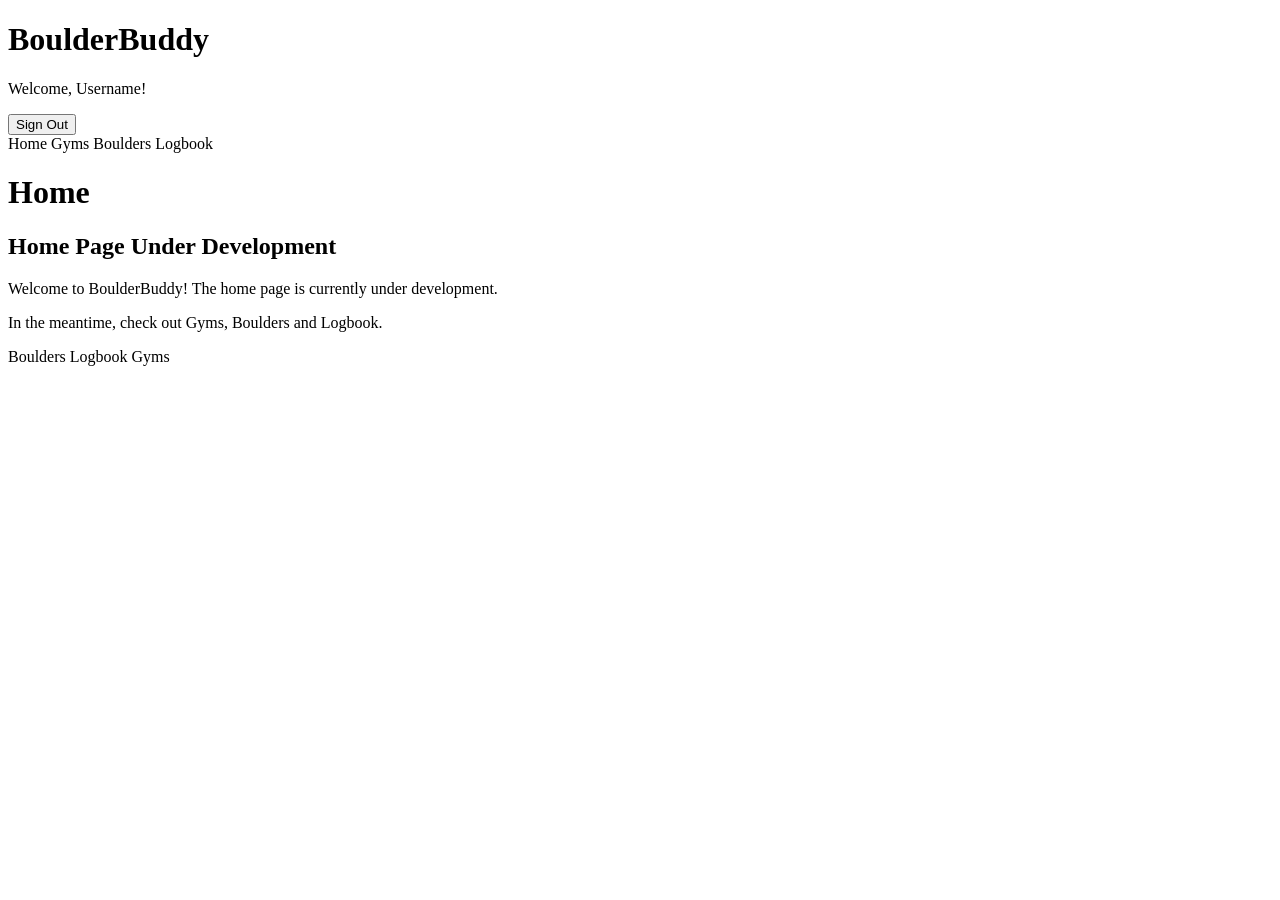
<file: src/main/resources/templates/index.html>
<!DOCTYPE HTML>
<html xmlns:th="http://www.thymeleaf.org">

<head>
    <title>Boulderlist</title>
    <meta http-equiv="Content-Type" content="text/html; charset=UTF-8" />
    <link rel="stylesheet" th:href="@{/css/bootstrap.min.css}" />
    <link rel="stylesheet" th:href="@{/css/style.css}" />
</head>

<body>

    <header class="header">

        <h1>BoulderBuddy</h1>

        <div class="header-user">
            <p>Welcome, <span sec:authentication="name">Username</span>!</p>

            <form th:action="@{/logout}" method="post">
                <input type="submit" value="Sign Out" class="action-button" id="sign-out">
            </form>
        </div>

    </header>

    <nav class="navigation">
        <a th:href="@{/home}" id="selected">Home</a>
        <a th:href="@{/gyms}">Gyms</a>
        <a th:href="@{/boulders}">Boulders</a>
        <a th:href="@{/logbook}">Logbook</a>
    </nav>

    <div>

        <h1 class="page-title"> Home </h1>

        <!-- TABLE -->
       <div class="form-section">
                <h2 class="section-title">Home Page Under Development</h2>

                <p>Welcome to BoulderBuddy! The home page is currently under development. </p>

                <div class="form-row">
                    
                    <div class="form-field">
                        <p>In the meantime, check out Gyms, Boulders and Logbook. </p>
                            <a th:href="@{/boulders}" class="action-button" id="back">Boulders</a>
                            <a th:href="@{/logbook}" class="action-button" id="back">Logbook</a>
                            <a th:href="@{/gyms}" class="action-button" id="back">Gyms</a>
                    </div>
                </div>
    
        </div>

</body>

</html>
</file>
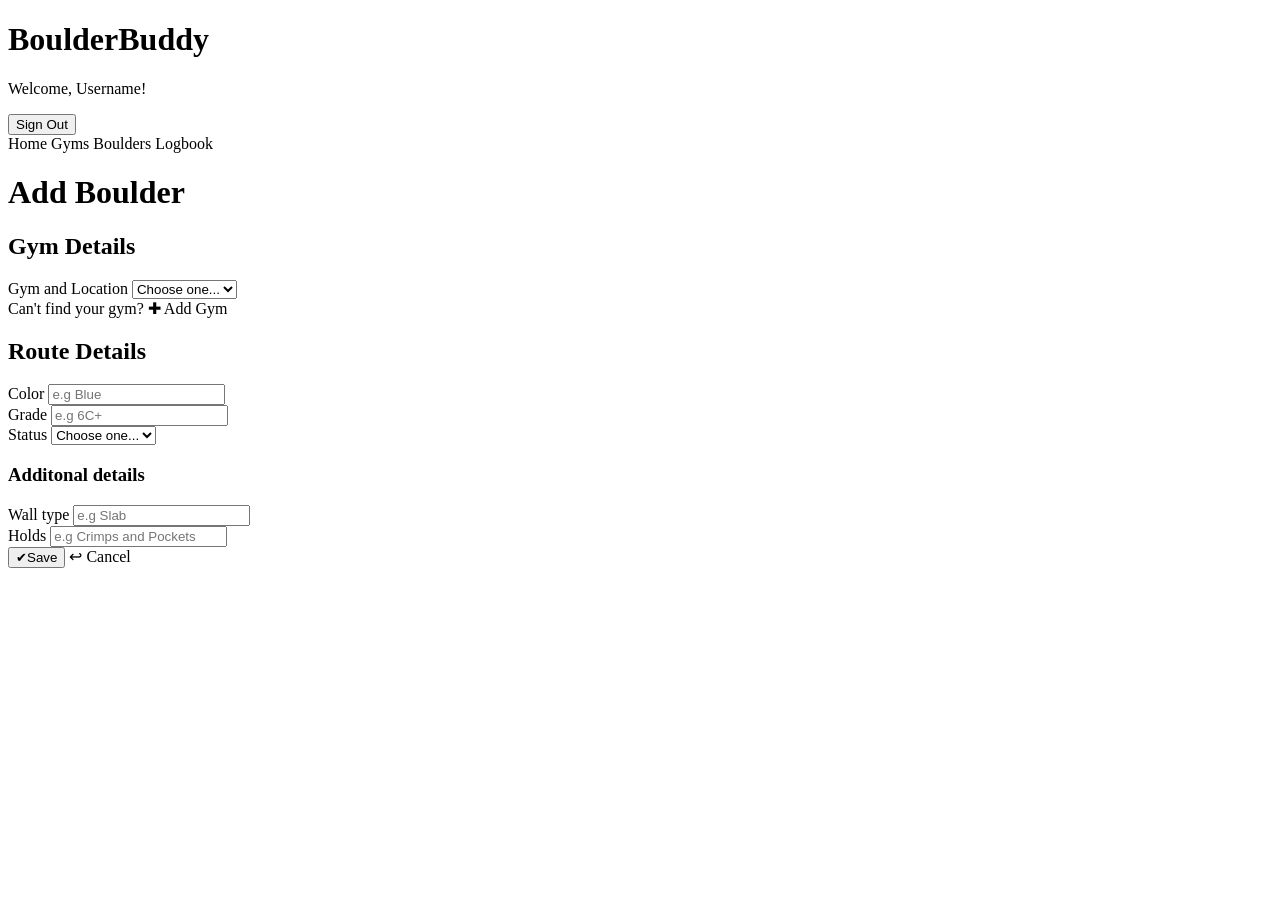
<file: src/main/resources/templates/addboulder.html>
<!DOCTYPE HTML>
<html xmlns:th="http://www.thymeleaf.org">

<head>
    <title>Boulderlist</title>
    <meta http-equiv="Content-Type" content="text/html; charset=UTF-8" />
    <link rel="stylesheet" th:href="@{/css/bootstrap.min.css}" />
    <link rel="stylesheet" th:href="@{/css/style.css}" />
</head>

<body>
    <header class="header">

        <h1>BoulderBuddy</h1>

        <div class="header-user">
            <p>Welcome, <span sec:authentication="name">Username</span>!</p>

            <form th:action="@{/logout}" method="post">
                <input type="submit" value="Sign Out" class="action-button" id="sign-out">
            </form>
        </div>

    </header>

    <nav class="navigation">
        <a th:href="@{/home}">Home</a>
        <a th:href="@{/gyms}">Gyms</a>
        <a th:href="@{/boulders}" id="selected">Boulders</a>
        <a th:href="@{/logbook}">Logbook</a>
    </nav>

    <div>
        <h1 class="page-title"> Add Boulder</h1>
        <!-- FORM -->
        <form th:object="${boulder}" th:action="@{/save}" method="post" class="form">

            <div class="form-section">
                <h2 class="section-title">Gym Details</h2>
                
                <div class="form-row">
                    
                    <div class="form-field">
                        <label for="company">Gym and Location</label>
                        <select id="company" th:field="*{gym}" class="form-control" required>
                            <option value="">Choose one...</option>
                            <option th:each="gym: ${gyms}" th:value="${gym.gymId}"
                                th:text="${gym.company}  + ' ' + ${gym.location} ">
                            </option>
                        </select>
                    </div>
                    
                    <div class="form-field">
                        <label for="newgym"> Can't find your gym?</label>
                        <a th:href="@{/addgym}" class="action-button" id="form-btn">&#10010; Add Gym</a>

                    </div>
    
                </div>
            </div>

            <div class="form-section">
                <h2 class="section-title">Route Details</h2>

                <div class="form-row">

                    <div class="form-field">
                        <label for="color">Color</label>
                        <input type="text" th:field="*{color}" placeholder="e.g Blue">
                    </div>

                    <div class="form-field">
                        <label for="grade">Grade</label>
                        <input type="text" th:field="*{grade}" placeholder="e.g 6C+">
                    </div>

                    <div class="form-field">
                        <label for="status">Status</label>
                        <select id="status" th:field="*{status}" class="form-control" required>
                            <option value="">Choose one...</option>
                            <option value="On the Wall">On the Wall</option>
                            <option value="Taken Down">Taken Down</option>
                        </select>
                    </div>

                </div>

                <div id="secondary">
                    <h3>Additonal details</h3>

                    <div class="form-row">

                        <div class="form-field">
                            <label for="wall">Wall type</label>
                            <input type="text" th:field="*{wall}" placeholder="e.g Slab">
                        </div>

                        <div class="form-field">
                            <label for="holds">Holds</label>
                            <input type="text" th:field="*{holds}" placeholder="e.g Crimps and Pockets">
                        </div>

                    </div>

                </div>
            </div>

            <div class="button-row">
                <button type="submit" class="action-button" id="submit">&#10004;Save</button>
                <a th:href="@{/boulders}" class="action-button" id="back">&larrhk; Cancel</a>
            </div>

        </form>
    </div>
</body>

</html>
</file>
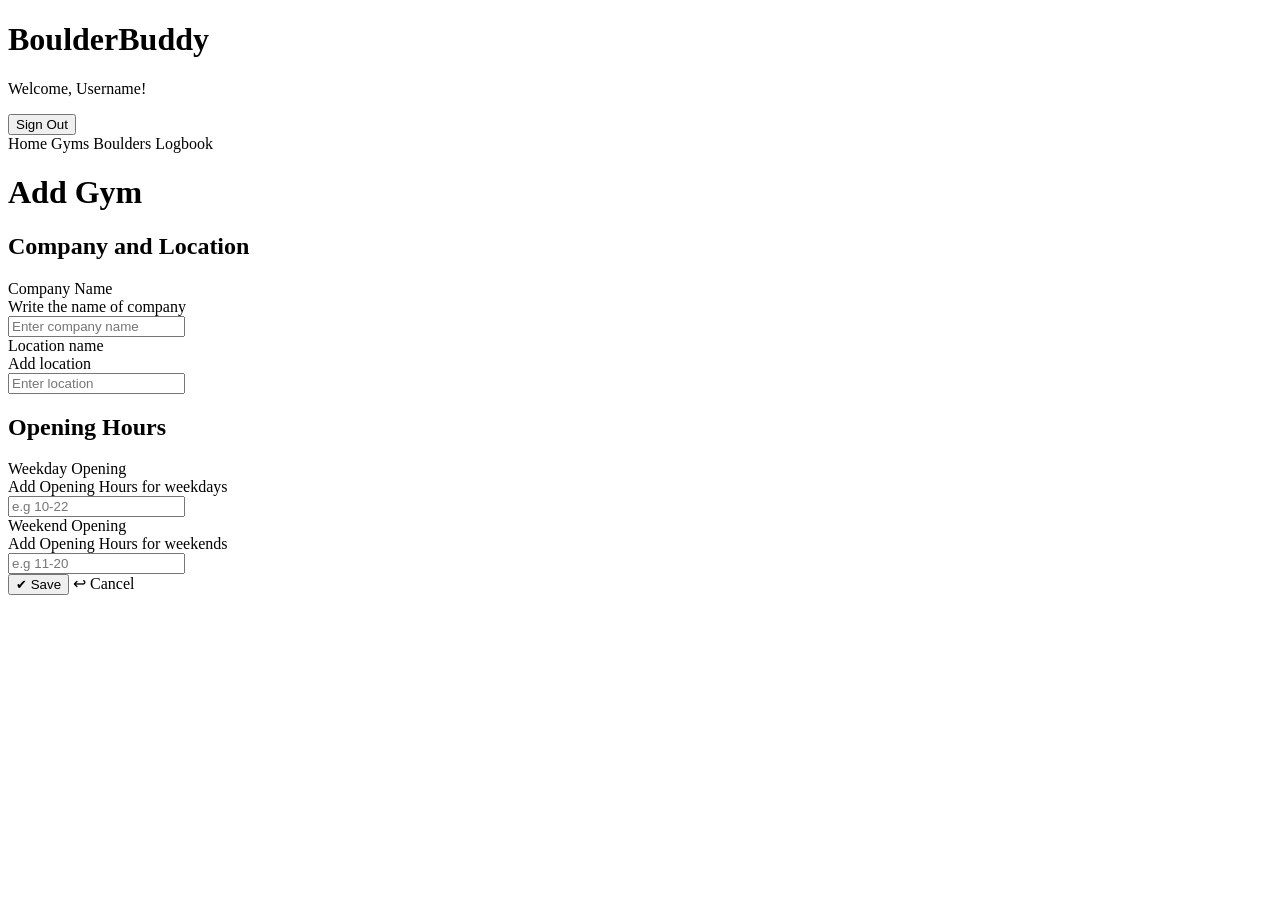
<file: src/main/resources/templates/addgym.html>
<!DOCTYPE html>

<head>
    <title>Boulderlist</title>
    <meta http-equiv="Content-Type" content="text/html; charset=UTF-8" />
    <link rel="stylesheet" th:href="@{/css/bootstrap.min.css}" />
    <link rel="stylesheet" th:href="@{/css/style.css}" />
</head>

<body>

    <header class="header">

        <h1>BoulderBuddy</h1>

        <div class="header-user">
            <p>Welcome, <span sec:authentication="name">Username</span>!</p>

            <form th:action="@{/logout}" method="post">
                <input type="submit" value="Sign Out" class="action-button" id="sign-out">
            </form>
        </div>

    </header>

    <nav class="navigation">
        <a th:href="@{/home}">Home</a>
        <a th:href="@{/gyms}" id="selected">Gyms</a>
        <a th:href="@{/boulders}">Boulders</a>
        <a th:href="@{/logbook}">Logbook</a>
    </nav>

    <!-- ** ADMIN VIEW ** -->

    <div>

        <h1 class="page-title">Add Gym</h1>

        <!-- FORM -->
        <form th:object="${gym}" th:action="@{/savegym}" method="post" class="form">

            <div class="form-section">
                <h2 class="section-title">Company and Location</h2>
                
                <div class="form-row">

                    <div class="form-field">
                        <label for="other">Company Name</label>
                        <div class="form-instruction">
                            Write the name of company
                        </div>
                        <input type="text" th:field="*{company}" placeholder="Enter company name">
                    </div>

                    <div class="form-field">
                        <label for="other">Location name</label>
                        <div class="form-instruction">
                            Add location
                        </div>
                        <input type="text" th:field="*{location}" placeholder="Enter location">
                    </div>
                
                </div>
            </div>

            <div class="form-section">

                <h2 class="section-title">Opening Hours</h2>

                <div class="form-row">

                    <div class="form-field">
                        <label for="weekOpening">Weekday Opening</label>
                        <div class="form-instruction">
                            Add Opening Hours for weekdays
                        </div>
                        <input type="text" th:field="*{weekOpening}" placeholder="e.g 10-22">
                    </div>

                    <div class="form-field">
                        <label for="weekOpening">Weekend Opening</label>
                        <div class="form-instruction">
                            Add Opening Hours for weekends
                        </div>
                        <input type="text" th:field="*{weekEndOpening}" placeholder="e.g 11-20">
                    </div>
                
                </div>
            </div>

        </form>

        <div class="button-row">
            <button type="submit" class="action-button" id="submit">&#10004; Save</button>
            <a th:href="@{/gyms}" class="action-button" id="back">&larrhk; Cancel</a>
        </div>

    </div>

</body>

</html>
</file>
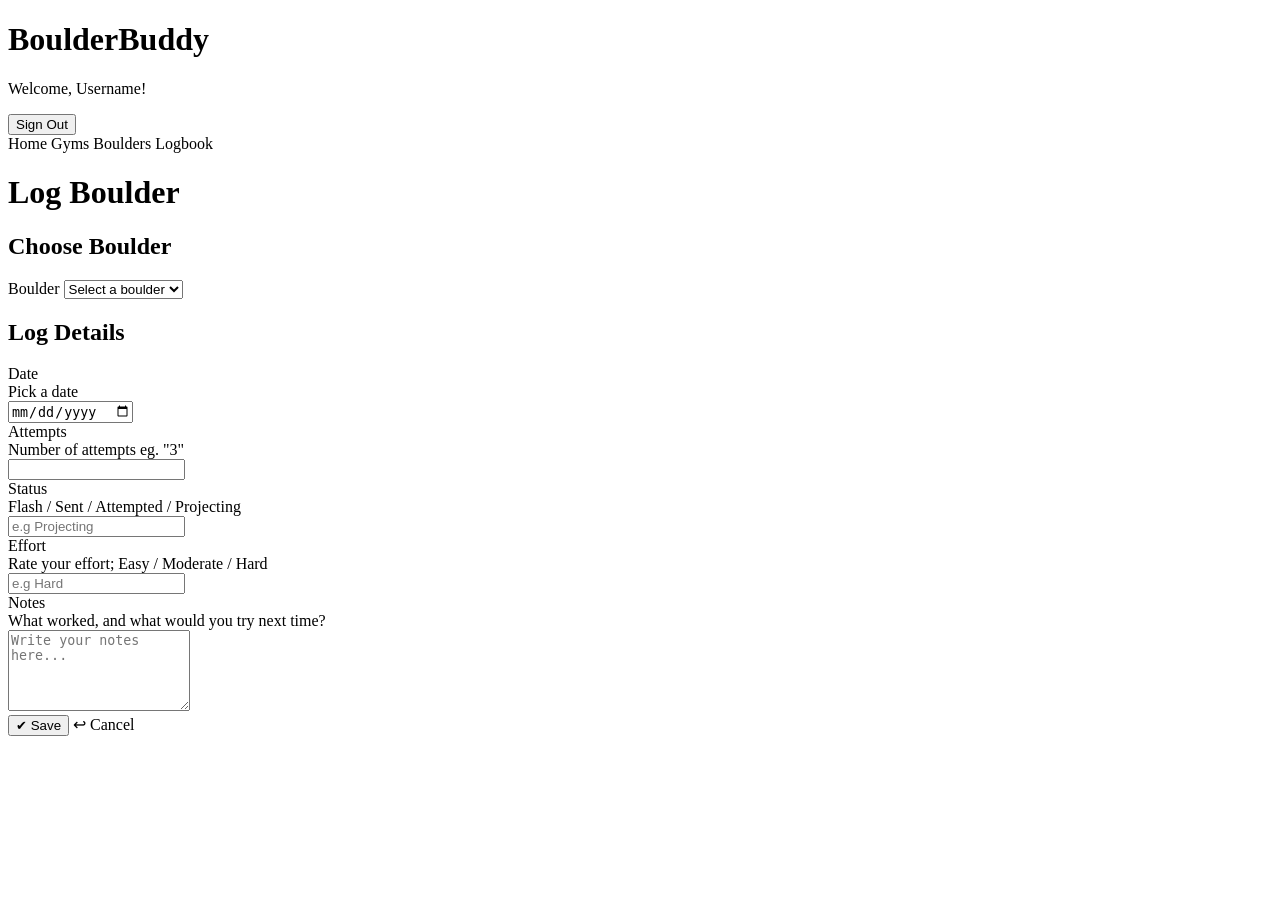
<file: src/main/resources/templates/addlog.html>
<!DOCTYPE html>

<head>
    <title>Boulderlist</title>
    <meta http-equiv="Content-Type" content="text/html; charset=UTF-8" />
    <link rel="stylesheet" th:href="@{/css/bootstrap.min.css}" />
    <link rel="stylesheet" th:href="@{/css/style.css}" />
</head>

<body>

    <header class="header">

        <h1>BoulderBuddy</h1>

        <div class="header-user">
            <p>Welcome, <span sec:authentication="name">Username</span>!</p>

            <form th:action="@{/logout}" method="post">
                <input type="submit" value="Sign Out" class="action-button" id="sign-out">
            </form>
        </div>

    </header>

    <nav class="navigation">
        <a th:href="@{/home}">Home</a>
        <a th:href="@{/gyms}">Gyms</a>
        <a th:href="@{/boulders}">Boulders</a>
        <a th:href="@{/logbook}" id="selected">Logbook</a>
    </nav>

    <!-- ** ADMIN VIEW ** -->

    <div>

        <h1 class="page-title"> Log Boulder</h1>

        <!-- FORM -->
        <form th:object="${log}" th:action="@{/savelog}" method="post" class="form">

            <div class="form-section">
                <h2 class="section-title">Choose Boulder</h2>

                <div class="form-row">
                    
                    <div class="form-field">
                        <label for="boulderList">Boulder</label>
                        <select id="boulderList" th:field="*{boulder}" class="form-control" required>
                        <option value="">Select a boulder</option>
                        <option th:each="boulder: ${boulders}" th:value="${boulder.boulderId}"
                                th:text=" ${boulder.color} + ' ' + ${boulder.grade} + ' at ' + ${boulder.gym.company} + ' ' + ${boulder.gym.location}">
                        </option>
                    </select>
                    </div>
                </div>

                <div id="secondary">
                    <h2 class="section-title">Log Details</h2>

                    <div class="form-row">

                        <div class="form-field">
                            <label for="date">Date</label>
                            <div class="form-instruction">
                                Pick a date
                            </div>
                            <input type="date" th:field="*{date}">
                        </div>

                        <div class="form-field">
                            <label for="attempts">Attempts</label>
                            <div class="form-instruction">
                                Number of attempts eg. "3"
                            </div>
                            <input type="number" th:field="*{tryCount}">
                        </div>

                        <div class="form-field">
                            <label for="status">Status</label>
                            <div class="form-instruction">
                                Flash / Sent / Attempted / Projecting
                            </div>
                            <input type="text" th:field="*{status}" placeholder="e.g Projecting">
                        </div>

                        <div class="form-field">
                            <label for="effort">Effort</label>
                            <div class="form-instruction">
                                Rate your effort; Easy / Moderate / Hard
                            </div>
                            <input type="text" th:field="*{effort}" placeholder="e.g Hard">
                        </div>

                        <div class="form-field">
                            <label for="notes">Notes</label>
                            <div class="form-instruction">
                                What worked, and what would you try next time? 
                            </div>
                            <textarea type="text" th:field="*{notes}" rows="5" placeholder="Write your notes here..."></textarea>
                        </div>
                    
                    </div>
                </div>
            
            </form>
            
            <div class="button-row">
                <button type="submit" class="action-button" id="submit">&#10004; Save</button>
                <a th:href="@{/boulders}" class="action-button" id="back">&larrhk; Cancel</a>
            </div>

    </div>

</body>

</html>
</file>
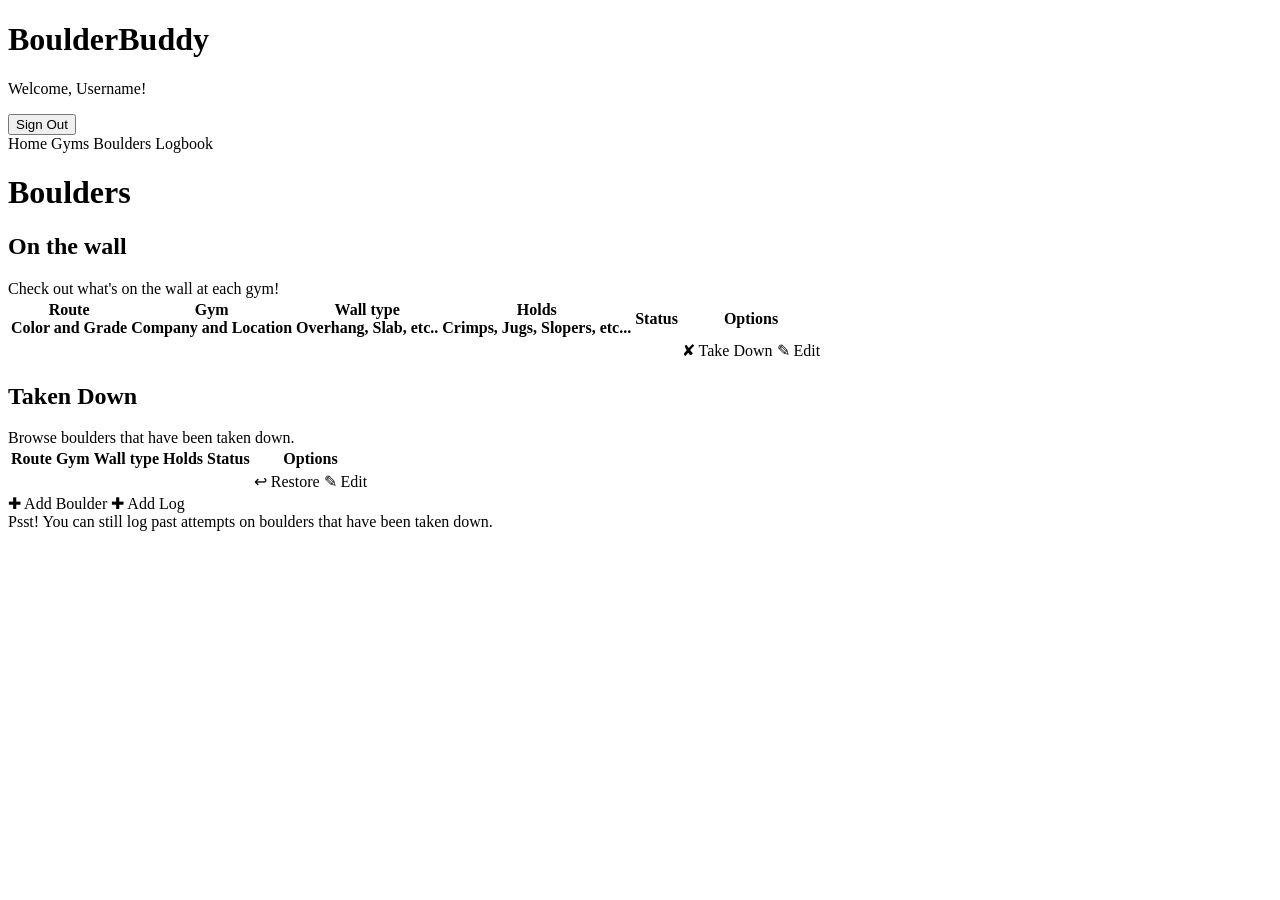
<file: src/main/resources/templates/boulderlist.html>
<!DOCTYPE HTML>
<html xmlns:th="http://www.thymeleaf.org">

<head>
    <title>Boulderlist</title>
    <meta http-equiv="Content-Type" content="text/html; charset=UTF-8" />
    <link rel="stylesheet" th:href="@{/css/bootstrap.min.css}" />
    <link rel="stylesheet" th:href="@{/css/style.css}" />
</head>

<body>

    <header class="header">

        <h1>BoulderBuddy</h1>

        <div class="header-user">
            <p>Welcome, <span sec:authentication="name">Username</span>!</p>

            <form th:action="@{/logout}" method="post">
                <input type="submit" value="Sign Out" class="action-button" id="sign-out">
            </form>
        </div>

    </header>

    <nav class="navigation">
        <a th:href="@{/home}">Home</a>
        <a th:href="@{/gyms}">Gyms</a>
        <a th:href="@{/boulders}" id="selected">Boulders</a>
        <a th:href="@{/logbook}">Logbook</a>
    </nav>

    <div>

        <h1 class="page-title"> Boulders</h1>

        <!-- TABLE -->
        <h2>On the wall</h2>
        <table class="table">
            <div class="form-instruction" id="general">
                Check out what's on the wall at each gym!
            </div>

            <!-- table-columns -->
            <tr>
                <th>Route
                    <div class="form-instruction">Color and Grade</div>
                </th>
                <th>Gym
                    <div class="form-instruction">Company and Location</div>
                </th>
                <th>Wall type
                    <div class="form-instruction"> Overhang, Slab, etc..</div>
                </th>
                <th>Holds
                    <div class="form-instruction"> Crimps, Jugs, Slopers, etc... </div>
                </th>
                <th sec:authorize="hasAuthority('ADMIN')">Status</th>
                <th sec:authorize="hasAuthority('ADMIN')"> Options</th>
                <!-- <th sec:authorize="hasAuthority('USER')"> Log</th> -->

            </tr>
            <!-- table-contents -->
            <tr th:each="boulder : ${boulders.?[status == 'On the Wall']}">
                <td th:text="${boulder.color} + ' ' + ${boulder.grade}"></td>
                <td th:text="${boulder.gym.company} + ' ' + ${boulder.gym.location}"></td>
                <td th:text="${boulder.wall}"></td>
                <td th:text="${boulder.holds}"></td>
                <td sec:authorize="hasAuthority('ADMIN')" th:text="${boulder.status}"></td>
                <td sec:authorize="hasAuthority('ADMIN')" id="options">
                    <a th:href="@{/boulders/{id}/unavailable(id=${boulder.boulderId})}" class="action-button" id="delete">&#10008; Take Down</a>
                    <a th:href="@{/edit/{id}(id=${boulder.boulderId})}" class="action-button" id="edit">&#9998; Edit</a>
                </td>
<!--                 <td sec:authorize="hasAuthority('USER')">
                    <a th:href="@{/addlogtest/{id}(id=${boulder.boulderId})}" class="action-button" id="add">&#10010; Log this boulder</a>
                </td> -->
            </tr>
        </table>

        <h2>Taken Down</h2>
        <table class="table">
            <div class="form-instruction" id="general">
                Browse boulders that have been taken down.
            </div>
            <tr>
                <th>Route</th>
                <th>Gym</th>
                <th>Wall type</th>
                <th>Holds</th>
                <th sec:authorize="hasAuthority('ADMIN')">Status</th>
                <th sec:authorize="hasAuthority('ADMIN')"> Options</th>
            </tr>

            <tr th:each="boulder : ${boulders.?[status == 'Taken Down']}">
                <td th:text="${boulder.color} + ' ' + ${boulder.grade}"></td>
                <td th:text="${boulder.gym.company} + ' ' + ${boulder.gym.location}"></td>
                <td th:text="${boulder.wall}"></td>
                <td th:text="${boulder.holds}"></td>
                <td sec:authorize="hasAuthority('ADMIN')" th:text="${boulder.status}"></td>
                <td sec:authorize="hasAuthority('ADMIN')" id="options">
                    <a th:href="@{/boulders/{id}/available(id=${boulder.boulderId})}" class="action-button" id="add">&larrhk; Restore</a>
                    <a th:href="@{/edit/{id}(id=${boulder.boulderId})}" class="action-button" id="edit">&#9998; Edit</a>
                </td>
            </tr>
        </table>
        
        <div class="button-row">
            <a sec:authorize="hasAuthority('ADMIN')" th:href="@{/add}" class="action-button" id="add">&#10010; Add Boulder</a>
            <a sec:authorize="hasAuthority('USER')" th:href="@{/addlog}" class="action-button" id="add">&#10010; Add Log</a>
        </div>
        
        <div sec:authorize="hasAuthority('USER')" class="form-instruction" id="call-to-action"> 
            Psst! You can still log past attempts on boulders that have been taken down.
        </div>
    </div>

</body>

</html>
</file>
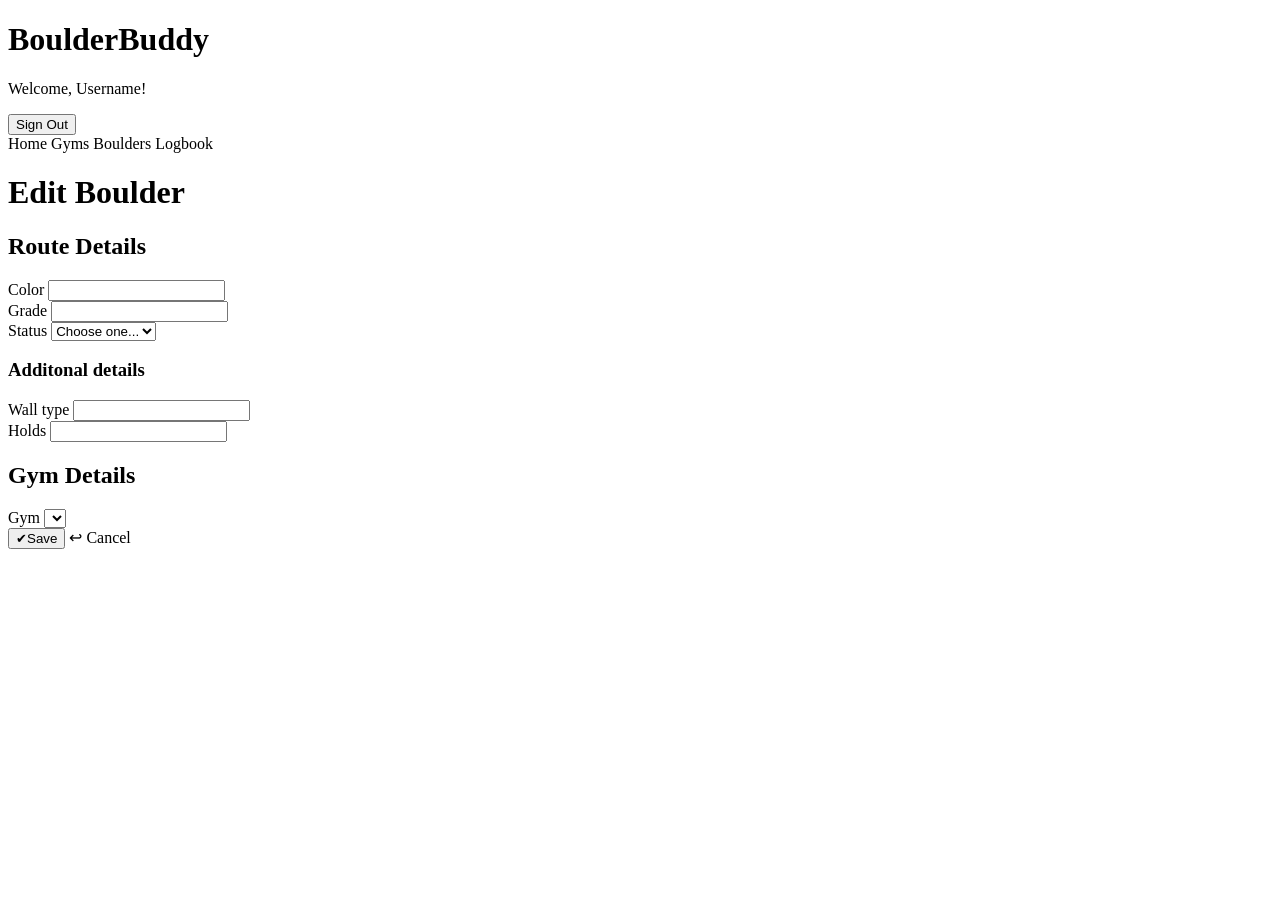
<file: src/main/resources/templates/editboulder.html>
<!DOCTYPE HTML>
<html xmlns:th="http://www.thymeleaf.org">

<head>
    <title>Boulderlist</title>
    <meta http-equiv="Content-Type" content="text/html; charset=UTF-8" />
    <link rel="stylesheet" th:href="@{/css/bootstrap.min.css}" />
    <link rel="stylesheet" th:href="@{/css/style.css}" />
</head>

<body>
    <header class="header">

        <h1>BoulderBuddy</h1>

        <div class="header-user">
            <p>Welcome, <span sec:authentication="name">Username</span>!</p>

            <form th:action="@{/logout}" method="post">
                <input type="submit" value="Sign Out" class="action-button" id="sign-out">
            </form>
        </div>

    </header>

    <nav class="navigation">
        <a th:href="@{/home}">Home</a>
        <a th:href="@{/gyms}">Gyms</a>
        <a th:href="@{/boulders}" id="selected">Boulders</a>
        <a th:href="@{/logbook}">Logbook</a>
    </nav>
    
    <div>
        <h1 class="page-title"> Edit Boulder</h1>
        <!-- FORM -->
        <form th:object="${boulder}" th:action="@{../save}" method="post" class="form">

            <div class="form-section">
                <h2 class="section-title">Route Details</h2>

                <div class="form-row">

                    <div class="form-field">
                        <label for="boulderId"></label>
                        <input type="hidden" th:field="*{boulderId}">
                    </div>

                    <div class="form-field">
                        <label for="color">Color</label>
                        <input type="text" th:field="*{color}">
                    </div>

                    <div class="form-field">
                        <label for="grade">Grade</label>
                        <input type="text" th:field="*{grade}">
                    </div>

                    <div class="form-field">
                        <label for="status">Status</label>
                        <select id="status" th:field="*{status}" class="form-control" required>
                            <option value="">Choose one...</option>
                            <option value="On the Wall">On the Wall</option>
                            <option value="Taken Down">Taken Down</option>
                        </select>
                    </div>

                </div>

                <div id="secondary">
                    <h3>Additonal details</h3>

                    <div class="form-row">

                        <div class="form-field">
                            <label for="wall">Wall type</label>
                            <input type="text" th:field="*{wall}">
                        </div>

                        <div class="form-field">
                            <label for="holds">Holds</label>
                            <input type="text" th:field="*{holds}">
                        </div>

                    </div>

                </div>
            </div>

            <div class="form-section">
                <h2 class="section-title">Gym Details</h2>

                <div class="form-row">

                    <div class="form-field">
                        <label for="gymList">Gym</label>
                        <select id="gymList" th:field="*{gym}" class="form-control" required>
                            <!-- <option value="">Select a gym</option> -->
                            <option th:each="gym: ${gyms}" th:value="${gym.gymId}"
                                th:text="${gym.company} + ' ' + ${gym.location}">
                            </option>
                        </select>
                    </div>

                </div>
            </div>
            <div class="button-row">
                <button type="submit" class="action-button" id="submit">&#10004;Save</button>
                <a th:href="@{/boulders}" class="action-button" id="back">&larrhk; Cancel</a>
            </div>

        </form>
    </div>
    </div>
</body>

</html>
</file>
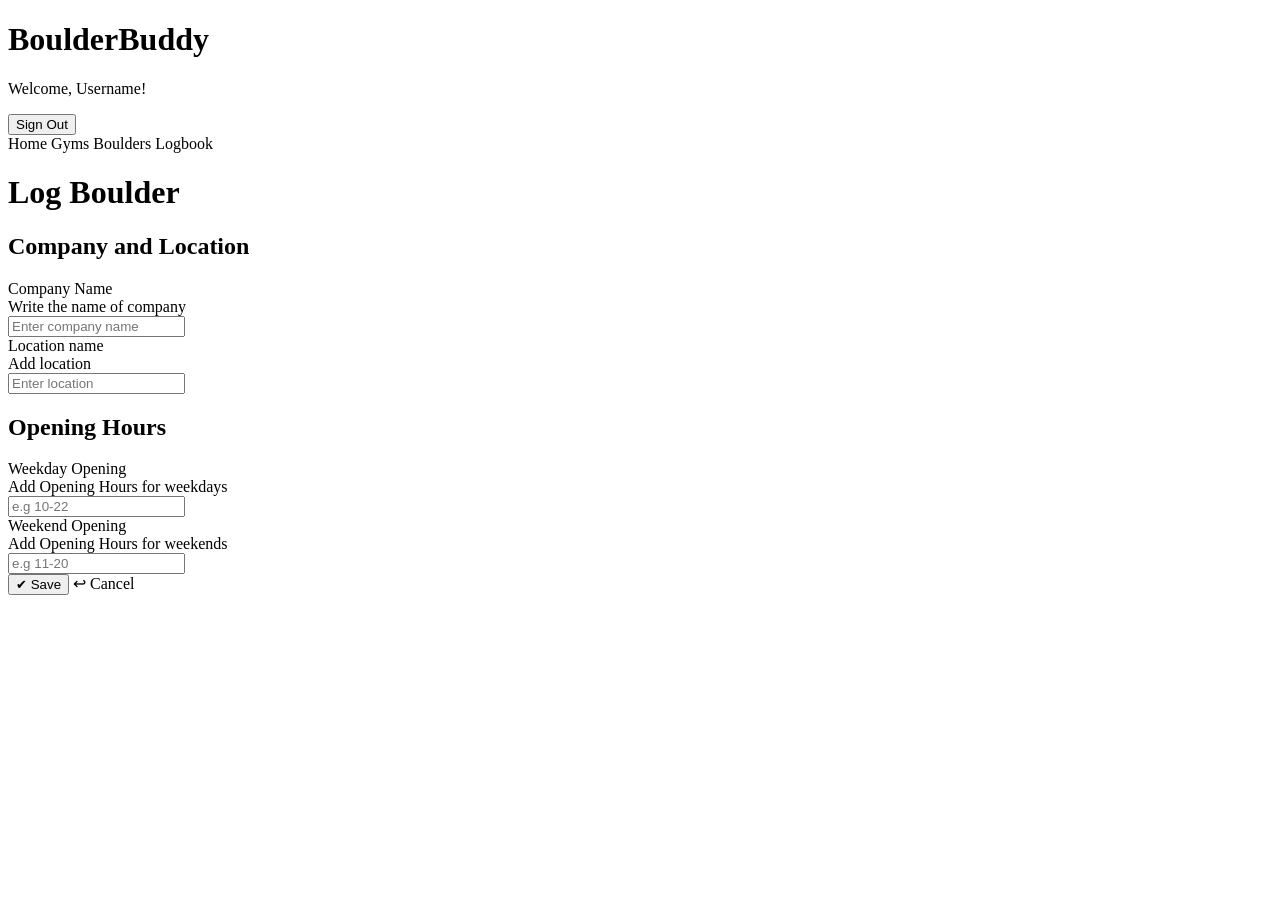
<file: src/main/resources/templates/editgym.html>
<!DOCTYPE html>

<head>
    <title>Boulderlist</title>
    <meta http-equiv="Content-Type" content="text/html; charset=UTF-8" />
    <link rel="stylesheet" th:href="@{/css/bootstrap.min.css}" />
    <link rel="stylesheet" th:href="@{/css/style.css}" />
</head>

<body>

    <header class="header">

        <h1>BoulderBuddy</h1>

        <div class="header-user">
            <p>Welcome, <span sec:authentication="name">Username</span>!</p>

            <form th:action="@{/logout}" method="post">
                <input type="submit" value="Sign Out" class="action-button" id="sign-out">
            </form>
        </div>

    </header>

    <nav class="navigation">
        <a th:href="@{/home}">Home</a>
        <a th:href="@{/gyms}"id="selected">Gyms</a>
        <a th:href="@{/boulders}">Boulders</a>
        <a th:href="@{/logbook}">Logbook</a>
    </nav>

    <!-- ** ADMIN VIEW ** -->
    
    
    <div>
        
        <h1 class="page-title"> Log Boulder</h1>
        
        <!-- FORM -->
        <form th:object="${gym}" th:action="@{../savegym}" method="post" class="form">
            
            <div class="form-section">
                <h2 class="section-title">Company and Location</h2>
                
                <div class="form-row">
                    
                    <div class="form-field">
                        <label for="boulderId"></label>
                        <input type="hidden" th:field="*{gymId}">
                    </div>

                    <div class="form-field">
                        <label for="other">Company Name</label>
                        <div class="form-instruction">
                            Write the name of company
                        </div>
                        <input type="text" th:field="*{company}" placeholder="Enter company name">
                    </div>

                    <div class="form-field">
                        <label for="other">Location name</label>
                        <div class="form-instruction">
                            Add location
                        </div>
                        <input type="text" th:field="*{location}" placeholder="Enter location">
                    </div>
                
                </div>
            </div>

            <div class="form-section">

                <h2 class="section-title">Opening Hours</h2>

                <div class="form-row">

                    <div class="form-field">
                        <label for="weekOpening">Weekday Opening</label>
                        <div class="form-instruction">
                            Add Opening Hours for weekdays
                        </div>
                        <input type="text" th:field="*{weekOpening}" placeholder="e.g 10-22">
                    </div>

                    <div class="form-field">
                        <label for="weekOpening">Weekend Opening</label>
                        <div class="form-instruction">
                            Add Opening Hours for weekends
                        </div>
                        <input type="text" th:field="*{weekEndOpening}" placeholder="e.g 11-20">
                    </div>
                </div>
            </div>

            <div class="button-row">
                <button type="submit" class="action-button" id="submit">&#10004; Save</button>
                <a th:href="@{/gyms}" class="action-button" id="back">&larrhk; Cancel</a>
            </div>

        </form>

    </div>

</body>

</html>
</file>
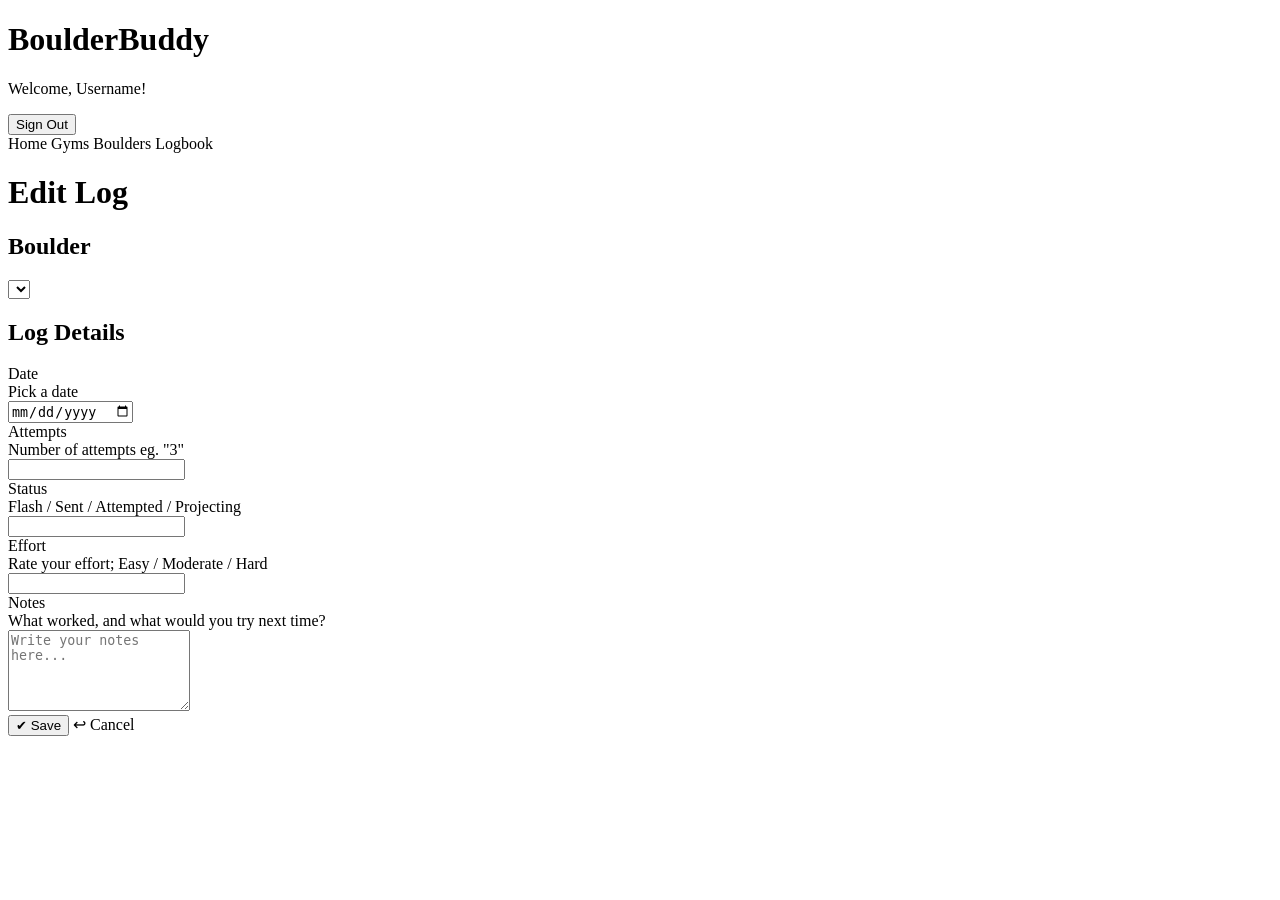
<file: src/main/resources/templates/editlog.html>
<!DOCTYPE html>

<head>
    <title>Boulderlist</title>
    <meta http-equiv="Content-Type" content="text/html; charset=UTF-8" />
    <link rel="stylesheet" th:href="@{/css/bootstrap.min.css}" />
    <link rel="stylesheet" th:href="@{/css/style.css}" />
</head>

<body>

    <header class="header">

        <h1>BoulderBuddy</h1>

        <div class="header-user">
            <p>Welcome, <span sec:authentication="name">Username</span>!</p>

            <form th:action="@{/logout}" method="post">
                <input type="submit" value="Sign Out" class="action-button" id="sign-out">
            </form>
        </div>

    </header>

    <nav class="navigation">
        <a th:href="@{/home}">Home</a>
        <a th:href="@{/gyms}">Gyms</a>
        <a th:href="@{/boulders}">Boulders</a>
        <a th:href="@{/logbook}" id="selected">Logbook</a>
    </nav>

    <!-- ** ADMIN VIEW ** -->

    <div>

        <h1 class="page-title"> Edit Log</h1>

        <!-- FORM -->
        <form th:object="${log}" th:action="@{../savelog}" method="post" class="form">

            <div class="form-section">
                <h2 class="section-title"> Boulder</h2>

                <div class="form-row">
                    
                    <div class="form-field">
                        <label for="boulderList"></label>
                        <select id="boulderList" th:field="*{boulder}" class="form-control" required>
                            <option th:each="boulder: ${boulders}" th:value="${boulder.boulderId}"  disabled
                                    th:text=" ${boulder.color} + ' ' + ${boulder.grade} + ' at ' + ${boulder.gym.company} + '  ' + ${boulder.gym.location}">
                            </option>
                        </select>
                    </div>
                </div>

                <div id="secondary">
                    <h2 class="section-title">Log Details</h2>

                    <div class="form-row">

                        <div class="form-field">
                            <label for="logId"></label>
                            <input type="hidden" th:field="*{logId}">
                        </div>

                        <div class="form-field">
                            <label for="date">Date</label>
                            <div class="form-instruction">
                                Pick a date
                            </div>
                            <input type="date" th:field="*{date}">
                        </div>

                        <div class="form-field">
                            <label for="attempts">Attempts</label>
                            <div class="form-instruction">
                                Number of attempts eg. "3"
                            </div>
                            <input type="number" th:field="*{tryCount}">
                        </div>

                        <div class="form-field">
                            <label for="status">Status</label>
                            <div class="form-instruction">
                                Flash / Sent / Attempted / Projecting
                            </div>
                            <input type="text" th:field="*{status}">
                        </div>

                        <div class="form-field">
                            <label for="effort">Effort</label>
                            <div class="form-instruction">
                                Rate your effort; Easy / Moderate / Hard
                            </div>
                            <input type="text" th:field="*{effort}">
                        </div>

                        <div class="form-field">
                            <label for="notes">Notes</label>
                            <div class="form-instruction">
                                What worked, and what would you try next time? 
                            </div>
                            <textarea type="text" th:field="*{notes}" rows="5" placeholder="Write your notes here..."></textarea>
                        </div>
                   
                    </div>
                </div>
            </div>
        </form>
        
        <div class="button-row">
            <button type="submit" class="action-button" id="submit">&#10004; Save</button>
            <a th:href="@{/logbook}" class="action-button" id="back">&larrhk; Cancel</a>
        </div>

    </div>

</body>

</html>
</file>
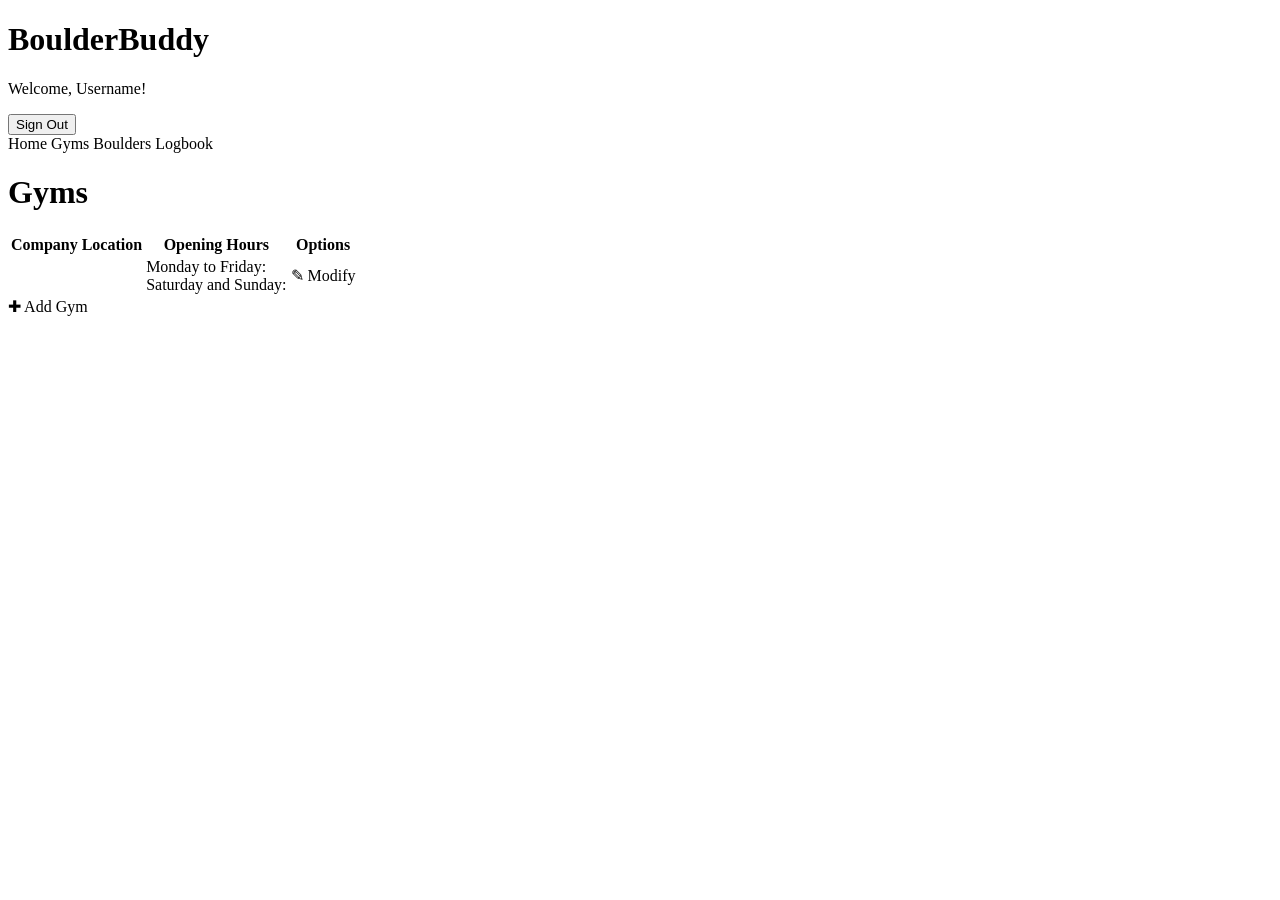
<file: src/main/resources/templates/gymlist.html>
<!DOCTYPE HTML>
<html xmlns:th="http://www.thymeleaf.org">

<head>
    <title>Boulderlist</title>
    <meta http-equiv="Content-Type" content="text/html; charset=UTF-8" />
    <link rel="stylesheet" th:href="@{/css/bootstrap.min.css}" />
    <link rel="stylesheet" th:href="@{/css/style.css}" />
</head>

<body>

    <header class="header">

        <h1>BoulderBuddy</h1>

        <div class="header-user">
            <p>Welcome, <span sec:authentication="name">Username</span>!</p>

            <form th:action="@{/logout}" method="post">
                <input type="submit" value="Sign Out" class="action-button" id="sign-out">
            </form>
        </div>

    </header>

    <nav class="navigation">
        <a th:href="@{/home}">Home</a>
        <a th:href="@{/gyms}" id="selected">Gyms</a>
        <a th:href="@{/boulders}">Boulders</a>
        <a th:href="@{/logbook}">Logbook</a>
    </nav>

    <div>

        <h1 class="page-title"> Gyms </h1>

        <!-- TABLE -->
        <table class="table">

            <!-- table-columns -->
            <tr>
                <th>Company</th>
                <th>Location</th>
                <th>Opening Hours</th>
                <th sec:authorize="hasAuthority('ADMIN')"> Options</th>
            </tr>
            <!-- table-contents -->
            <tr th:each="gym: ${gyms}">
                <td th:text="${gym.company}"></td>
                <td>
                    <span th:text="${gym.location}"></span><br>
                </td>
                <td>
                    Monday to Friday: <span th:text="${gym.weekOpening}"></span><br>
                    Saturday and Sunday: <span th:text="${gym.weekEndOpening}"></span>
                </td>
                <td sec:authorize="hasAuthority('ADMIN')" id="options">
                    <a th:href="@{/editgym/{id}(id=${gym.gymId})}" class="action-button" id="edit">&#9998; Modify</a>
                </td>
            </tr>
        </table>
        
        <div class="button-row">
            <a sec:authorize="hasAuthority('ADMIN')" th:href="@{/addgym}" class="action-button" id="add">&#10010; Add Gym</a>
        </div>
        
    </div>

</body>

</html>
</file>
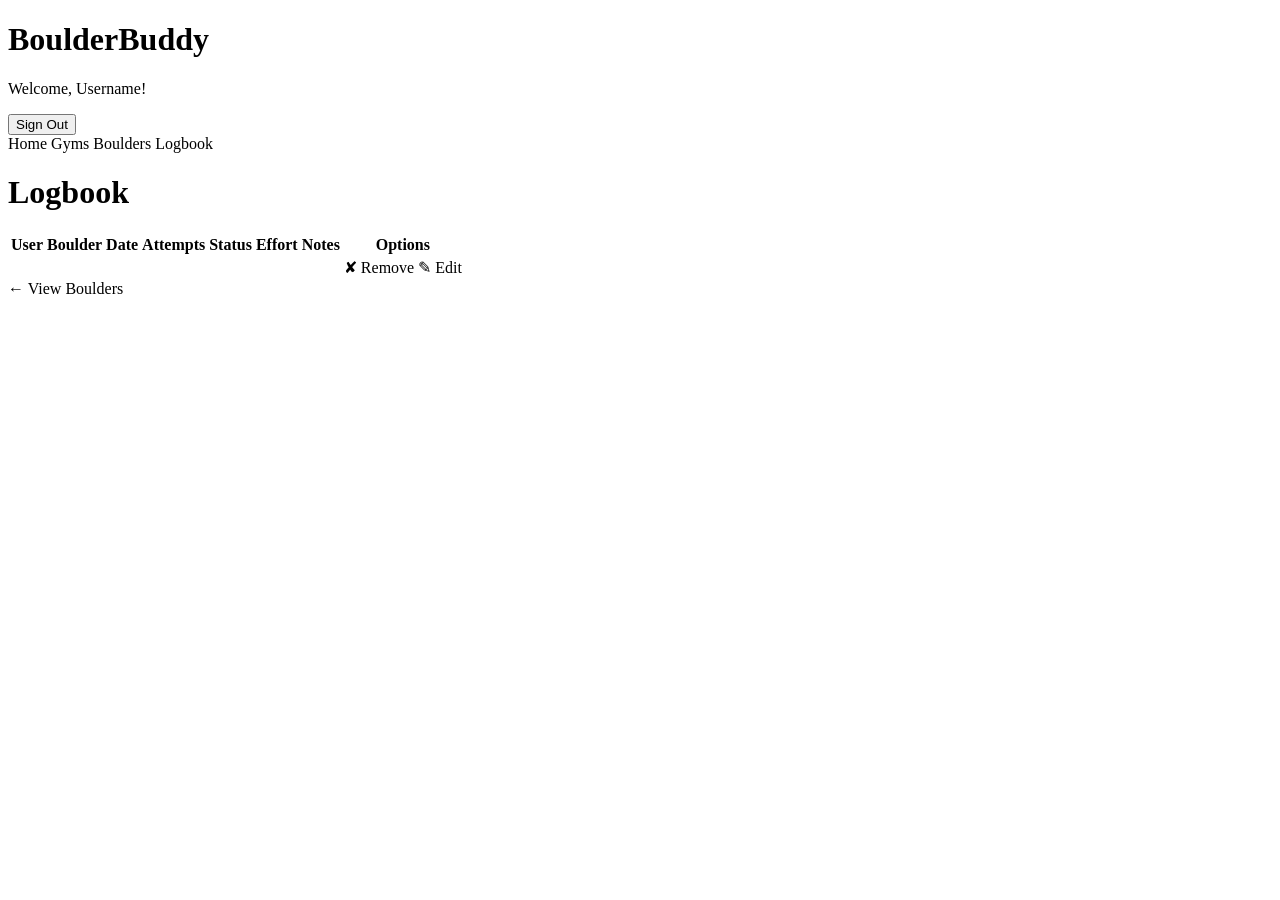
<file: src/main/resources/templates/logbook.html>
<!DOCTYPE HTML>
<html xmlns:th="http://www.thymeleaf.org">

<head>
    <title>Boulderlist</title>
    <meta http-equiv="Content-Type" content="text/html; charset=UTF-8" />
    <link rel="stylesheet" th:href="@{/css/bootstrap.min.css}" />
    <link rel="stylesheet" th:href="@{/css/style.css}" />
</head>

<body>

    <header class="header">

        <h1>BoulderBuddy</h1>

        <div class="header-user">
            <p>Welcome, <span sec:authentication="name">Username</span>!</p>

            <form th:action="@{/logout}" method="post">
                <input type="submit" value="Sign Out" class="action-button" id="sign-out">
            </form>
        </div>

    </header>

    <nav class="navigation">
        <a th:href="@{/home}">Home</a>
        <a th:href="@{/gyms}">Gyms</a>
        <a th:href="@{/boulders}">Boulders</a>
        <a th:href="@{/logbook}" id="selected">Logbook</a>
    </nav>

    <div>

        <h1 class="page-title"> Logbook </h1>

        <!-- TABLE -->
        <table class="table-boulder">

            <!-- table-columns -->
            <tr>
                <th sec:authorize="hasAuthority('ADMIN')"> User</th>
                <th>Boulder</th>
                <th>Date</th>
                <th>Attempts</th>
                <th>Status</th>
                <th>Effort</th>
                <th>Notes</th>
                <th>Options</th>
            </tr>
            <!-- table-contents -->
            <tr th:each="log: ${logs}">
                <td sec:authorize="hasAuthority('ADMIN')" 
                    th:text="${log.user != null ? log.user.username : 'Unknown'}"></td>
                <td th:text="${log.boulder.color} + ' ' + ${log.boulder.grade}"></td>
                <td th:text="${log.date}" id="nowrap"></td>
                <td th:text="${log.tryCount}" id="center"></td>
                <td th:text="${log.status}"></td>
                <td th:text="${log.effort}"></td>
                <td th:text="${log.notes}"></td>
                
                <td id="options">
                    <a th:href="@{/deletelog/{id}(id=${log.logId})}" class="action-button" id="delete">&#10008; Remove</a>
                    <a sec:authorize="hasAuthority('USER')" th:href="@{/editlog/{id}(id=${log.logId})}" class="action-button" id="edit">&#9998; Edit</a>
                </td>
            </tr>
        
        </table>
        
        <div class="button-row">
            <a th:href="@{/boulders}" class="action-button" id="back">&larr; View Boulders</a>
        </div>
        
    </div>

</body>

</html>
</file>
